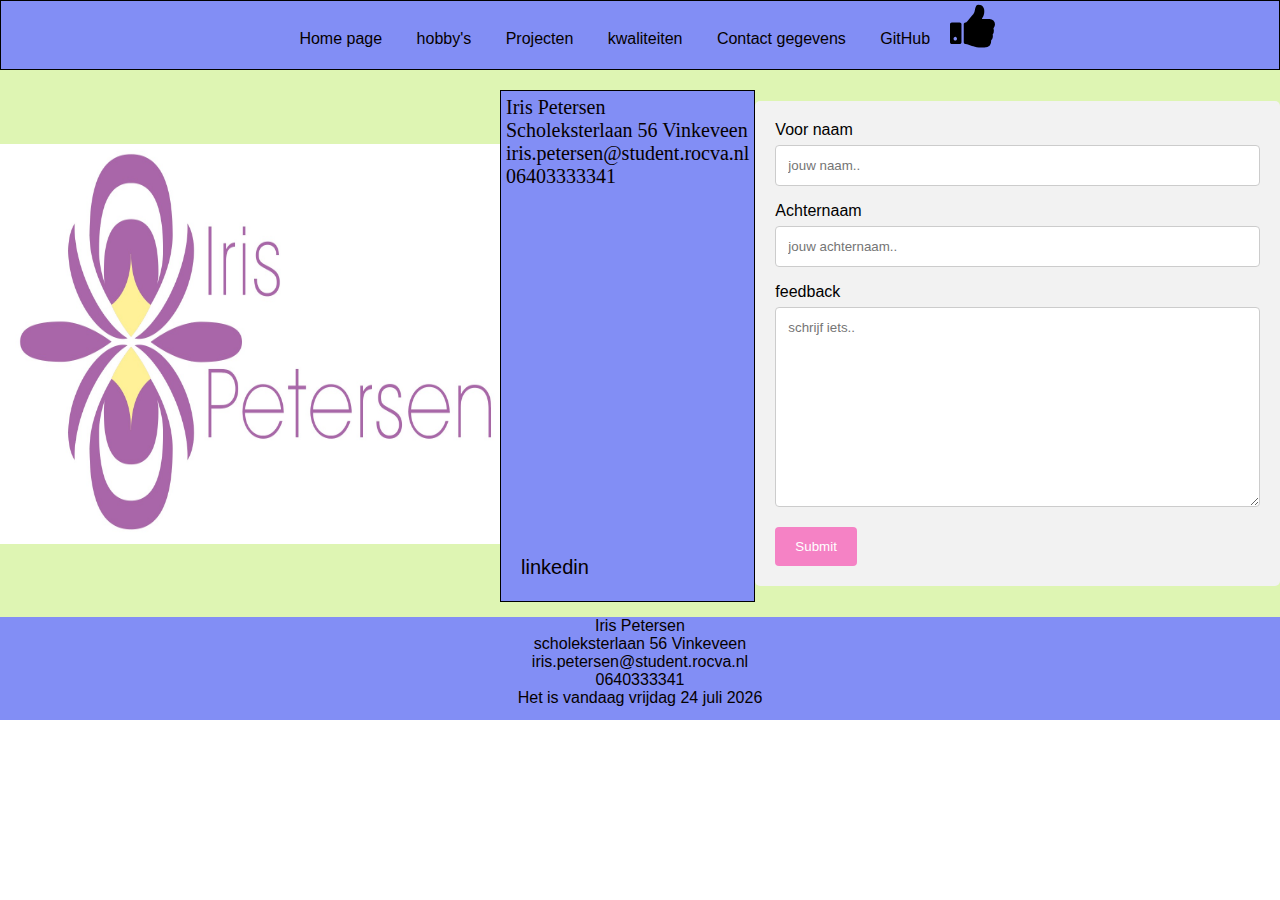
<file: contact.html>
<!DOCTYPE html>
<html lang="en">
<head>
    <meta charset="UTF-8">
    <meta name="viewport" content="width=device-width, initial-scale=1.0">
    <meta http-equiv="X-UA-Compatible" content="ie=edge">
    <link rel="stylesheet" href="css/style.css" type="text/css">
    <title>Document</title>
</head>
<body>
    <header>
        <nav>
            <ul>
                <li><a href="index.html">Home page</a></li>
                <li><a href="over-mij.html">hobby's</a></li>
                <li><a href="projecten.html">Projecten</a></li>
                <li><a href="vaardigheden.html">kwaliteiten</a></li>
                <li><a href="contact.html">Contact gegevens</a></li>
                <li> <a href="https://github.com/ROC-van-Amsterdam-College-Amstelland/project-portfolio-girlpower-xo">GitHub</a> </li>
                <li>
                        <link rel="stylesheet" href="https://cdnjs.cloudflare.com/ajax/libs/font-awesome/4.7.0/css/font-awesome.min.css">
                        <style>
                        .fa {
                          font-size: 50px;
                          cursor: pointer;
                          user-select: none;
                        }
                        
                        .fa:hover {
                          color: white;
                        }
                        </style>
                        <i onclick="myFunction(this)" class="fa fa-thumbs-up"></i>

                        <script>
                        function myFunction(x) {
                          x.classList.toggle("fa-thumbs-down");
                        }
                        </script>
                        
                </li>
            </ul>
        </nav>
    </header>
    <main>
            <img id="logoiris" src="image/logo2.jpg" alt="">
            
        <p id="paragraaf">
            Iris Petersen<br>
            Scholeksterlaan 56 Vinkeveen<br>
            iris.petersen@student.rocva.nl<br>
            06403333341<br>
<br>
<br>
<br>
<br>
<br>
<br>
<br>
<br>
<br>
<br>
<br>
<br>
<br>
<br>
<br>
<br>

             <a href="https://nl.linkedin.com/">linkedin</a><br>
        
           
        </p>

        <div class="container">
  <form action="action_page.php">

    <label for="fname">Voor naam</label>
    <input type="text" id="fname" name="firstname" placeholder="jouw naam..">

    <label for="lname">Achternaam</label>
    <input type="text" id="lname" name="lastname" placeholder="jouw achternaam..">


    <label for="subject">feedback</label>
    <textarea id="subject" name="subject" placeholder="schrijf iets.." style="height:200px"></textarea>

    <input type="submit" value="Submit">

  </form>
</div>
        
        </main>


    <footer> 
            Iris Petersen
            <p>scholeksterlaan 56 Vinkeveen</p> 
            <p>iris.petersen@student.rocva.nl</p> 
            <p>0640333341</p>
            <p id="vandaag"></p>
        </footer>
        <script src="script.js"></script>
    </body>
</file>
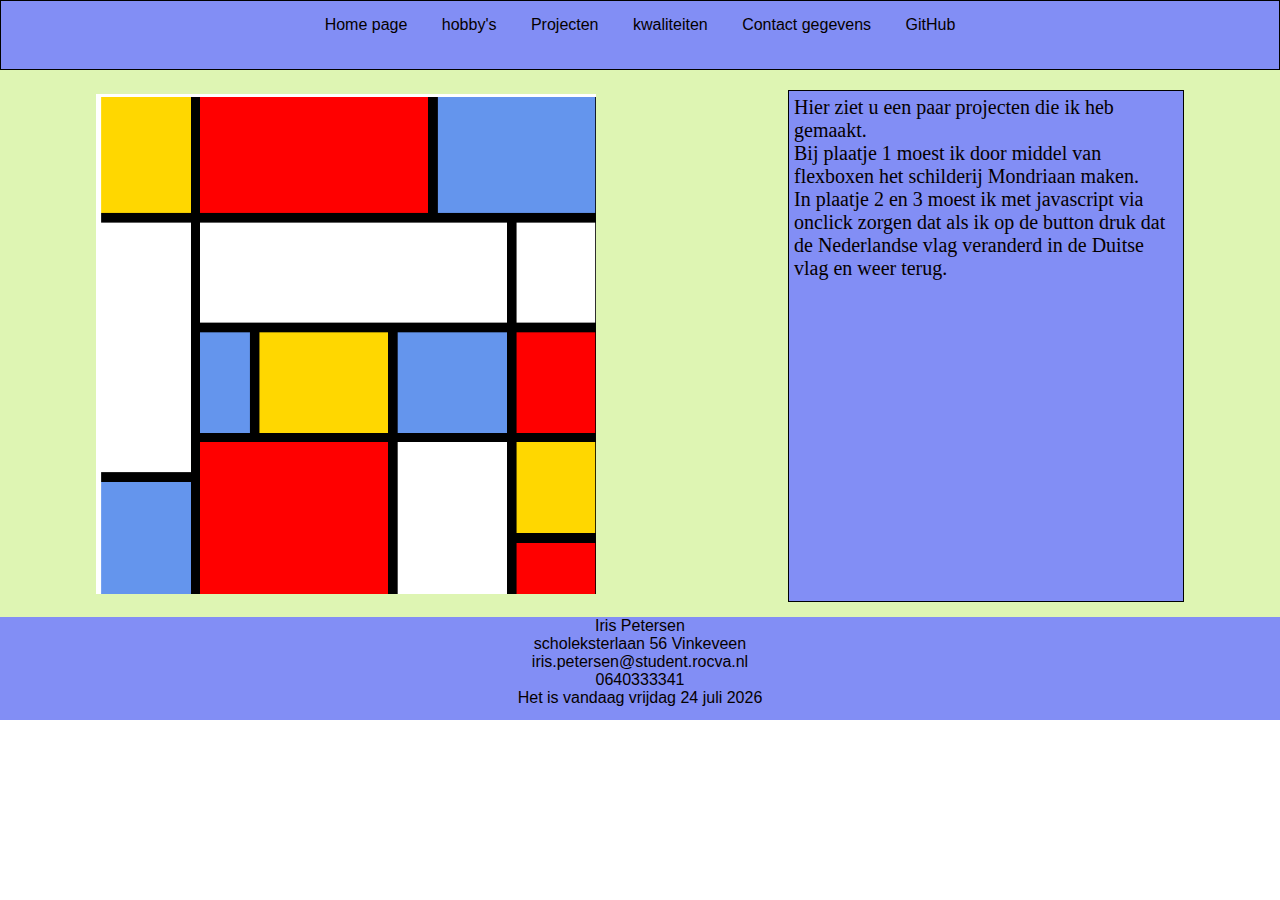
<file: projecten.html>
<!DOCTYPE html>
<html lang="en">
<head>
    <meta charset="UTF-8">
    <meta name="viewport" content="width=device-width, initial-scale=1.0">
    <meta http-equiv="X-UA-Compatible" content="ie=edge">
    <link rel="stylesheet" href="css/style.css" type="text/css">
    <title>Document</title>
</head>
<body>
    <header>
        <nav>
            <ul>
                <li><a href="index.html">Home page</a></li>
                <li><a href="over-mij.html">hobby's</a></li>
                <li><a href="projecten.html">Projecten</a></li>
                <li><a href="vaardigheden.html">kwaliteiten</a></li>
                <li><a href="contact.html">Contact gegevens</a></li>
                <li> <a href="https://github.com/ROC-van-Amsterdam-College-Amstelland/project-portfolio-girlpower-xo">GitHub</a> </li>
                

            
            </ul>
        </nav>
    </header>
<main>
    
    
    <img id="imgmondriaan" src="image/mondriaan.png" onclick="verander2(1)">
    <img id="imgduitsland" src="image/duitsland.png"  style="display: none;" onclick="verander2(2)">
    <img id="imgnederland" src="image/nederland.png"  style="display: none;" onclick="verander2(3)">
    
    

    <p id="paragraaf">
        Hier ziet u een paar projecten die ik heb gemaakt.<br>
         Bij plaatje 1 moest ik door middel van flexboxen het schilderij Mondriaan maken.<br>
          In plaatje 2 en 3 moest ik met javascript via onclick zorgen dat als ik op de button druk dat de Nederlandse vlag veranderd in de Duitse vlag en weer terug.<br>
           
    </p>
    
    </main>
    <script src="script.js"></script>
    <footer> 
        Iris Petersen
        <p>scholeksterlaan 56 Vinkeveen</p> 
        <p>iris.petersen@student.rocva.nl</p> 
        <p>0640333341</p>
        <p id="vandaag"></p>
    </footer>
    <script src="script.js"></script>
</body>
</html>
</file>
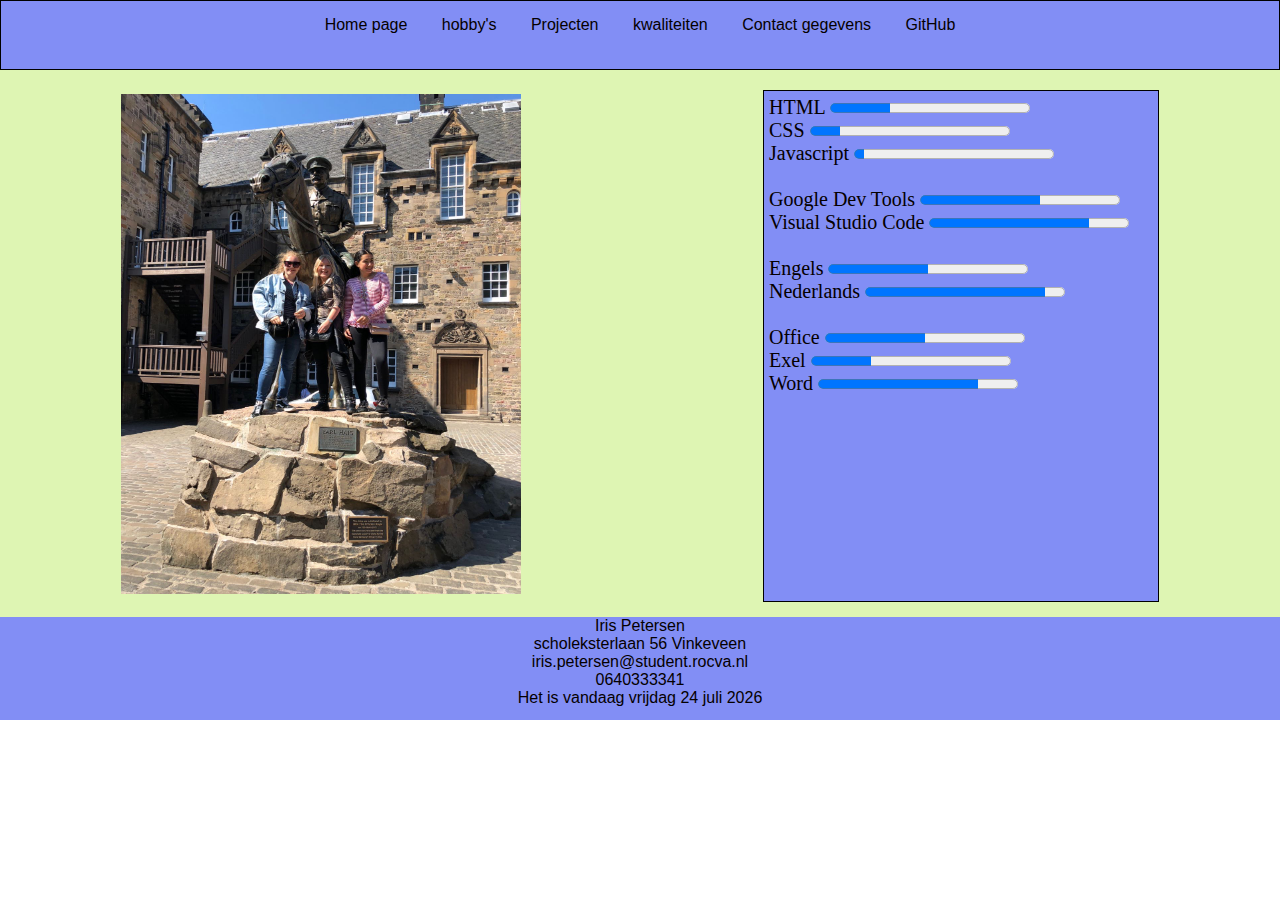
<file: vaardigheden.html>
<!DOCTYPE html>
<html lang="en">
<head>
    <meta charset="UTF-8">
    <meta name="viewport" content="width=device-width, initial-scale=1.0">
    <meta http-equiv="X-UA-Compatible" content="ie=edge">
    <link rel="stylesheet" href="css/style.css" type="text/css">
    <title>Document</title>
</head>
<body>
    <header>
        <nav>
            <ul>
                <li><a href="index.html">Home page</a></li>
                <li><a href="over-mij.html">hobby's</a></li>
                <li><a href="projecten.html">Projecten</a></li>
                <li><a href="vaardigheden.html">kwaliteiten</a></li>
                <li><a href="contact.html">Contact gegevens</a></li>
                <li> <a href="https://github.com/ROC-van-Amsterdam-College-Amstelland/project-portfolio-girlpower-xo">GitHub</a> </li>
            </ul>
        </nav>
    </header>
    <main>
            <img id="imgzon" src="image/zon.jpg" >

        <p id="paragraaf">

            HTML <progress value="30" max="100"></progress><br>
            CSS    <progress value="15" max="100"></progress><br>          
            Javascript    <progress value="5" max="100"></progress><br>
            <br>
            Google Dev Tools   <progress value="60" max="100"></progress><br>
            Visual Studio Code     <progress value="80" max="100"></progress><br>
            <br>
            Engels    <progress value="50" max="100"></progress><br>
            Nederlands    <progress value="90" max="100"></progress><br>
            <br>
            Office   <progress value="50" max="100"></progress><br>
            Exel    <progress value="30" max="100"></progress><br>
            Word     <progress value="80" max="100"></progress><br>
            
        </p>
        </main>



    <footer> 
            Iris Petersen
            <p>scholeksterlaan 56 Vinkeveen</p> 
            <p>iris.petersen@student.rocva.nl</p> 
            <p>0640333341</p>
            <p id="vandaag"></p>
        </footer>
        <script src="script.js"></script>
    </body>
</file>
<file: css/style.css>
body {
    height: 100%;
}

* {
    padding: 0;
    margin: 0;
    font-family: 'Franklin Gothic Medium', 'Arial Narrow', Arial, sans-serif;
}
header {
    border: 1px solid black;
    background-color: rgb(130, 142, 245);
    text-align: center;
}

li {
    display: inline-flex;
}
a {
    margin: 15px;
    text-decoration: none;
    color: rgb(5, 0, 0);
}
#paragraaf {
    border: 1px solid black;
    background-color: rgb(130, 142, 245);
    font-family: 'Times New Roman', Times, serif;
    font-size: 15pt;
    padding: 5px;
    width: 30%;
    color: rgb(5, 0, 0);
    height: 500px;
    margin-top: 5px;
}
main {
    display: flex;
    align-items: center;
    justify-content: space-around;
    background-color: rgb(222, 245, 179);
    height: 80%;
}
#imgIris,
#imgIris2 {
    width: 30%;
    height: 500px;
    margin-top: 5px;
}

#imgjumbo,
#imghond,
#imgsport,
#imgzing {
    width: 100px;
    height: 100px;
    margin-top: 10px;
}
footer {
    background-color: rgb(130, 142, 245);
    color: rgb(5, 0, 0);
    height: 15%;
    text-align: center;
    width: 100%;
}
header {
    height: 10%;
}
body {
    display: flex;
    flex-direction: column;
    height: 720px;
}
#logoiris {
    width: 500px;
    height: 400px;
}
#imgmondriaan {
    width: 500px;
    height: 500px;
    margin-top: 1px;
}

#imgduitsland {
    width: 500px;
    height: 500px;
    margin-top: 1px;
}

#imgnederland {
    width: 500px;
    height: 500px;
    margin-top: 1px;
}

#imgmakeupp {
    width: 600px;
    height: 200px;
    margin-top: 200px;
    margin-left: -650px;
    justify-content: space-around;
}
#imgsport2 {
    width: 200px;
    height: 300px;
}
#imgzing2 {
    width: 300px;
    height: 300px;
}
#imgmakeupp2 {
    width: 300px;
    height: 300px;
}

#imgzon {
    width: 400px;
    height: 500px;
}

input[type='text'],
select,
textarea {
    width: 100%;
    padding: 12px;
    border: 1px solid #ccc;
    border-radius: 4px;
    box-sizing: border-box;
    margin-top: 6px;
    margin-bottom: 16px;
    resize: vertical;
}

input[type='submit'] {
    background-color: rgb(245, 130, 197);
    color: white;
    padding: 12px 20px;
    border: none;
    border-radius: 4px;
    cursor: pointer;
}

input[type='submit']:hover {
    background-color: rgb(245, 130, 197);
}

.container {
    border-radius: 5px;
    background-color: #f2f2f2;
    padding: 20px;
}
</file>
